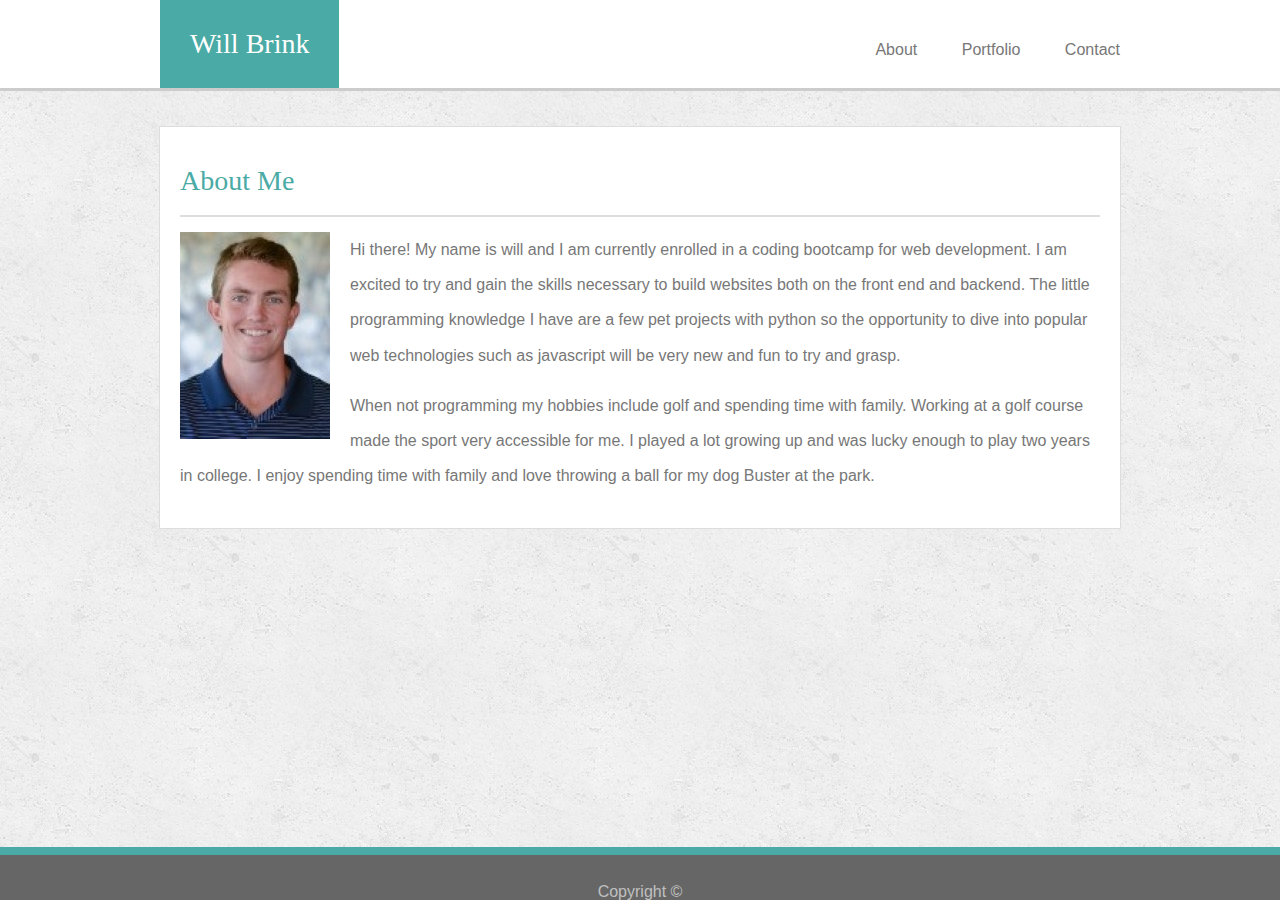
<file: index.html>
<!DOCTYPE html> 
<html lang="en-us">
<head>
    <meta charset="UTF-8">
    <link rel="stylesheet" href="assets/css/reset.css">
    <link rel="stylesheet" href="assets/css/style.css">
    <title>Will Brink</title>
</head>
<body>
    
    
    <!-- main header -->
    <header class="top-header">
        
        <div id="header-container" class="clearfix">
            <!-- logo -->
            <div class="my-name">
                <h1>Will Brink</h1>
            </div>

            <!-- navbar -->
            <nav class="navbar">
                <ul class="nav-list">
                    <li><a href="index.html">About</a></li>
                    <li><a href="portfolio.html">Portfolio</a></li>
                    <li><a href="contact.html">Contact</a></li>
                </ul>
            </nav>
        </div>
        
    </header>

    <!-- main content -->
    <section class="about-me container">
        
        <header class="title">
            <h2>About Me</h2>
        </header>

        <img id="my-photo" src="assets/images/about_me.jpeg" alt="Photo of Will Brink">
        
        <p>Hi there! My name is will and I am currently enrolled in a coding bootcamp for web development. 
            I am excited to try and gain the skills necessary to build 
            websites both on the front end and backend. The little programming knowledge I have are a few 
            pet projects with python so the opportunity to dive into popular web technologies such as javascript 
            will be very new and fun to try and grasp.</p>
            
        <p>When not programming my hobbies include golf and spending time with family. Working at a golf course 
            made the sport very accessible for me. I played a lot growing up and was lucky enough to play two 
            years in college. I enjoy spending time with family and love throwing a ball for my dog Buster at the park.</p>
        

        <!-- clear floats -->
        <div class="clearfix"></div>
    </section>
    


    <footer>
        Copyright &copy;
    </footer>

</body>
</html>
</file>
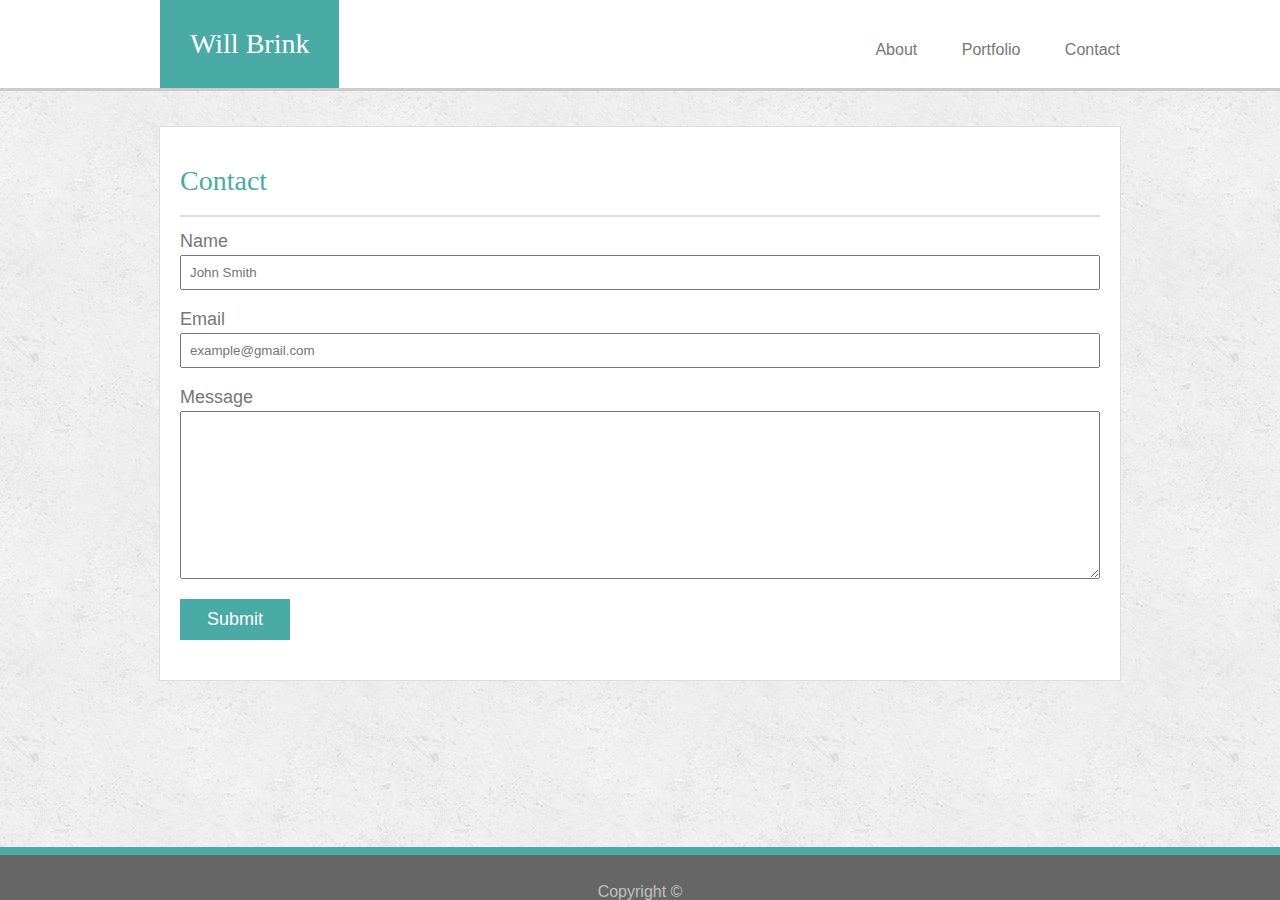
<file: contact.html>
<!DOCTYPE html> 
<html lang="en-us">
<head>
    <meta charset="UTF-8">
    
    <link rel="stylesheet" href="assets/css/reset.css">
    <link rel="stylesheet" href="assets/css/style.css">
    
    <title>Will Brink</title>
</head>
<body>
    
    <!-- main header -->
    <header class="top-header">
        
        <div id="header-container" class="clearfix">
            <!-- logo -->
            <div class="my-name">
                <h1>Will Brink</h1>
            </div>

            <!-- navbar -->
            <nav class="navbar">
                <ul class="nav-list">
                    <li><a href="index.html">About</a></li>
                    <li><a href="portfolio.html">Portfolio</a></li>
                    <li><a href="contact.html">Contact</a></li>
                </ul>
            </nav>
        </div>
        
    </header>

    <!-- main content -->
    <section class="contact container">
        <header class="title">
            <h2>Contact</h2>
        </header>

        <form>
            <label for="name">Name</label>
            <input type="text" name="name" id="name" placeholder="John Smith">
            <label for="email">Email</label>
            <input type="email" name="email" id="email" placeholder="example@gmail.com">
            <label for="message">Message</label>
            <textarea name="message" id="message" cols="30" rows="10"></textarea>
            <input type="submit" value="Submit">
        </form>
        
    </section>

    <footer>
        Copyright &copy;
    </footer>

    
</body>
</html>
</file>
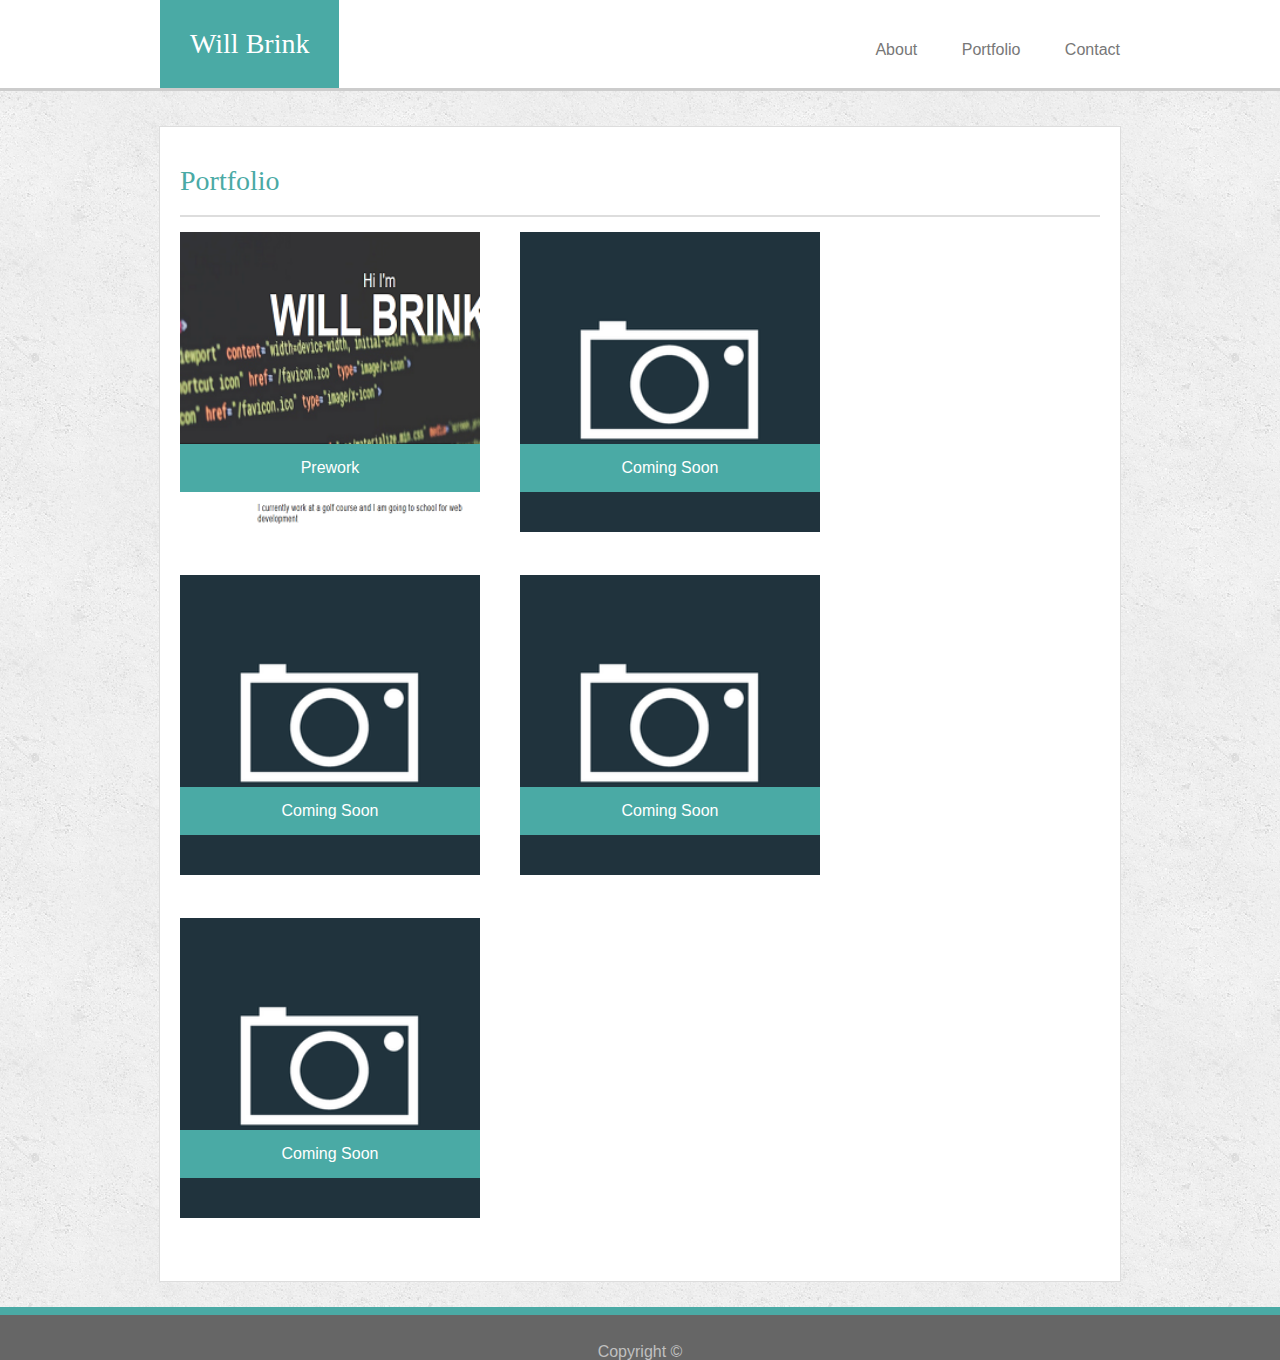
<file: portfolio.html>
<!DOCTYPE html> 
<html lang="en-us">
<head>
    <meta charset="UTF-8">
    <link rel="stylesheet" href="assets/css/reset.css">
    <link rel="stylesheet" href="assets/css/style.css">
    <title>Will Brink</title>
</head>
<body>
    
    <!-- main header -->
    <header class="top-header">
        
        <div id="header-container" class="clearfix">
            <!-- logo -->
            <div class="my-name">
                <h1>Will Brink</h1>
            </div>

            <!-- navbar -->
            <nav class="navbar">
                <ul class="nav-list">
                    <li><a href="index.html">About</a></li>
                    <li><a href="portfolio.html">Portfolio</a></li>
                    <li><a href="contact.html">Contact</a></li>
                </ul>
            </nav>
        </div>
       
        
    </header>

    <!-- main content -->
    <section class="portfolio container">
        
        <header class="title">
            <h2>Portfolio</h2>
        </header>

        <div class="projects">
            <div class="project-group">
                <a href="https://wbrink.github.io/prework-about-me/" target="_blank"><img class="project-photo" src="assets/images/prework_bootcamp.PNG"  alt="Project 1"></a>
                <a href="https://wbrink.github.io/prework-about-me/" target="_blank"><h3>Prework</h3></a>
            </div>
    
            <div class="project-group">
                <a href="https://github.com/wbrink" target="_blank"><img class="project-photo" src="assets/images/stock_photo.png"  alt="Project 2"></a>
                <a href="https://github.com/wbrink" target="_blank"><h3>Coming Soon</h3></a>
            </div>
    
            <div class="project-group">
                <a href="https://github.com/wbrink" target="_blank"><img class="project-photo" src="assets/images/stock_photo.png"  alt="Project 3"></a>
                <a href="https://github.com/wbrink" target="_blank"><h3>Coming Soon</h3></a>
            </div>
    
            <div class="project-group">
                <a href="https://github.com/wbrink" target="_blank"><img class="project-photo" src="assets/images/stock_photo.png"  alt="Project 4"></a>
                <a href="https://github.com/wbrink" target="_blank"><h3>Coming Soon</h3></a>
            </div>
    
            <div class="project-group">
                <a href="https://github.com/wbrink" target="_blank"><img class="project-photo" src="assets/images/stock_photo.png"  alt="Project 5"></a>
                <a href="https://github.com/wbrink" target="_blank"><h3>Coming Soon</h3></a>
            </div>
        </div>     
    
    </section>

    <footer>
        Copyright &copy;
    </footer>

</body>
</html>
</file>
<file: assets/css/style.css>
html {
    height: 100%;
}

body {
    /* flexbox to make sticky footer (items are wrapper which includes header and main content then footer*/
    display: flex; 
    flex-direction: column;

    min-height: 100%; /* if lots of content then it should grow */
    padding: 0;
    margin: 0;
    font-family: 'Arial', 'Helvetica Neue', Helvetica, sans-serif;
    background-image: url(/assets/images/concrete_seamless.png);
    color: #777777;
}



/* Removes top margin from header
   due to margin collapsing rules*/

   /* if you have two elements whose margins touch,
   those margins will combine to become one margin, 
   which is the size of the largest individual margin
   even if the element is nested */
h1 {
    margin: 0;
    Padding: 30px 30px;
    background-color: #4aaaa5;
    color: #ffffff;
    /* font-size: 1.75em; */
}

h2 {
    padding: 20px 0;
}


h1,
h2 {
    font-family: Georgia, 'Times New Roman', Times, serif;
    font-size: 1.75em;

}

.top-header {
    width: 100%;
    background-color: #ffffff;
    border-bottom: #cccccc solid 3px;
    margin-bottom: 20px;
}

#header-container {
    width: 960px;
    margin: 0 auto;
    background-color: #ffffff
}

.container {
    overflow: auto;
    padding: 20px 20px 20px 20px;
    width: 920px;
    background-color: lightgreen;
    margin: 15px auto 25px auto;
    background-color: #ffffff;
    border: #dddddd solid 1px;
}

/* logo */
#header-container .my-name {
    float: left;
}

/* start navbar */
.navbar {
    float: right;
    /* background-color: lightcoral; */
    padding-top: 17px;
}

.nav-list {
    list-style: none;
    margin-top: 25px;
}

.nav-list li {
    display: inline-block;
    margin-left: 40px;
}

.nav-list a {
    text-decoration: none;
    color: #777777;
}
/* end navbar */



.title {
    color: #4aaaa5;
    border-bottom: #dddddd solid 2px;
    margin-bottom: 15px;
}

#my-photo {
    float: left;
    margin-right: 20px;
}

.about-me p {
    line-height: 2.2;
    margin-bottom: 15px;
}


/* using flex box to make sticky footer and flexbox to justify text bottom */
footer {
    background-color: #666666;
    border-top: 8px solid #4aaaa5;
    width: 100%;
    height: 5vh;
    display: flex;
    justify-content: center;
    align-items: flex-end;
    color: silver;

    /* puts the footer at the bottom no matter the height of the content */
    margin-top: auto;
}


/* portfolio pictures */
.project-group {
    float: left;
    /* margin given from the .title and padding from the container is given */
    /* need to give margin-right and bottom */
    margin-right: 40px;
    margin-bottom: 40px;
    position: relative;
    
}

/* this is the project title  */
.project-group h3 {
    margin: 0;
    padding: 16px 0;
    width: 100%;
    background-color: #4aaaa5;
    color: #ffffff;
    text-align: center;
    position: absolute;
    top: 70%; 
    
}


/* class made to clear floats */
.clearfix::after {
    content: "";
    display:block;
    clear:both;
}

/* handling forms */
input,
label,
textarea
{
    display: block;
    margin-bottom: 20px;
    /* margin-bottom: 10px; */
}

label {
    font-size: 18px;
    margin-bottom: 5px;
}


/* padding increases width of 100%; using border-box to fix */
input,
textarea {
    box-sizing: border-box;
    padding: 8px;
    width: 100%;
}

input[type="submit"] {
    margin-top: 20px;
    width: 110px;
    text-align: center;
    padding: 10px 0px;
    background-color: #4aaaa5;
    border: none;
    color: #ffffff;
    font-size: 18px;

    /* set a transition to turn submit button opacity lower on hover */
    transition-property: background-color;
    transition-duration: .7s;

    /* defualt is ease */
    transition-timing-function: ease;
}

/* portfolio project images stretch to fill space */
.project-photo {
    width: 300px;
}

a:visited {
    color: #4aaaa5;
}

textarea {
    margin-bottom: 0px;
}

/* adding button hover */
input[type="submit"]:hover {
    cursor: pointer;
    background-color: rgba(44, 51, 145, 0.75);
    box-sizing: content-box;
    
    /* increases the top by 20 and adds 10 margin and adds 10 to the 
    not moving the text */
    /* padding before was 10 */

    /* decided against increasing size of the submit button */
    /* margin-top: 10px;
    padding: 20px 0px; */
}
</file>
